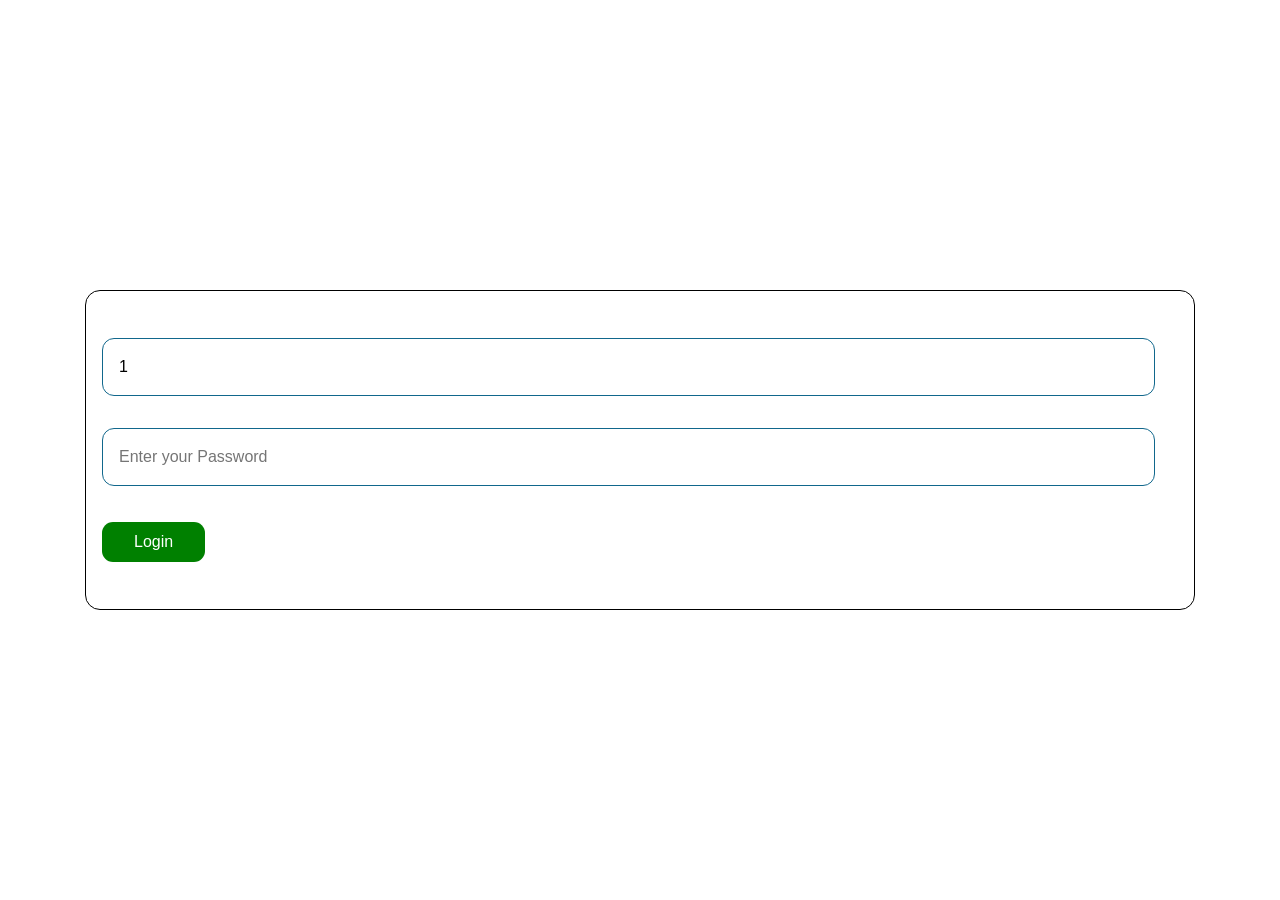
<file: index.html>
<!DOCTYPE html>
<html lang="en">

<head>
    <meta charset="UTF-8">
    <meta name="viewport" content="width=device-width, initial-scale=1.0">
    <title>Document</title>
    <link rel="stylesheet" href="https://cdn.jsdelivr.net/npm/bootstrap@4.1.3/dist/css/bootstrap.min.css"
        integrity="sha384-MCw98/SFnGE8fJT3GXwEOngsV7Zt27NXFoaoApmYm81iuXoPkFOJwJ8ERdknLPMO" crossorigin="anonymous">
    <link rel="stylesheet" href="style.css">

</head>

<body>
    <div class="loginForm">
        <div class="container">
            <div class="loginBox">
                <form action="" id="firstForm">
                    <input type="text" name="" id="email" placeholder="Enter Your Email" value=1>
                    <input type="password" name="" id="password" placeholder="Enter your Password">
                    <span class="warning" style="display:block"><small></small></span>
                    <button type="submit">Login</button>
                </form>
            </div>
        </div>
    </div>
    <div class="accountWindow toggle">
        <div class="dashboard">
            <div class="container wrapper">
                <div class="accountName">
                    <h1></h1>
                </div>
                <div class="row d-flex justify-content-around">
                    <div class="col-md-4">
                        <div class="box box-1">
                            <h3>Balance: $<span>0</span></h3>

                        </div>
                    </div>
                    <div class="col-md-4">
                        <div class="box box-2">
                            <h3>Deposit: $<span></span></h3>

                        </div>
                    </div>
                    <div class="col-md-4">
                        <div class="box box-3">
                            <h3>Withdraw: $<span></span></h3>

                        </div>
                    </div>
                </div>
            </div>
            <div class="inputBoxWrapper">
                <div class="container">
                    <div class="row">
                        <div class="col-md-6 d-flex justify-content-center">
                            <form class="inputBox" id="depositForm">
                                <h3>Deposit</h3>
                                <input type="text" name="" id="deposit" placeholder="$Amount">
                                <span id="depositInvalid"></span>
                                <button type="submit">Deposit</button>
                            </form>
                        </div>
                        <div class="col-md-6 d-flex justify-content-center">
                            <form class="inputBox" id="withdrawForm">
                                <h3>Withdraw</h3>
                                <input type="text" name="" id="withdraw" placeholder="$Amount">
                                <span id="withdrawInvalid"></span>
                                <button type="submit">Withdraw</button>

                            </form>
                        </div>
                    </div>
                    <div class="transfer">
                        <form action="" id="transferForm">
                            <input type="number" name="" id="accountNumber" placeholder="accountNo">
                            <input type="number" name="" id="transferAmount">
                            <button type="submit">Send</button>
                            <div class="info">
                                <h4></h4>
                                <h5></h5>
                            </div>
                        </form>
                    </div>
                    <div class="logOutSection">
                        <button class="btn btn-danger" id="logOutBtn">Log Out</button>
                    </div>
                </div>
            </div>
        </div>

    </div>
    <div class="adminWindow toggle">
        <div class="container">
            <div class="accountInfos">
                <table width="2">
                    <tr>
                        <td>Names</td>
                        <td>Accounts</td>
                        <td>balance</td>
                    </tr>
                    <tr>
                        <td>hello</td>
                        <td>number</td>
                    </tr>
                </table>
                <button class="edit">Edit</button>
                <button class="save">save</button>
                <div class="edited"></div>
            </div>
        </div>
    </div>
    <script src="script.js"></script>
    <script src="https://code.jquery.com/jquery-3.3.1.slim.min.js"
        integrity="sha384-q8i/X+965DzO0rT7abK41JStQIAqVgRVzpbzo5smXKp4YfRvH+8abtTE1Pi6jizo"
        crossorigin="anonymous"></script>
    <script src="https://cdn.jsdelivr.net/npm/popper.js@1.14.3/dist/umd/popper.min.js"
        integrity="sha384-ZMP7rVo3mIykV+2+9J3UJ46jBk0WLaUAdn689aCwoqbBJiSnjAK/l8WvCWPIPm49"
        crossorigin="anonymous"></script>
    <script src="https://cdn.jsdelivr.net/npm/bootstrap@4.1.3/dist/js/bootstrap.min.js"
        integrity="sha384-ChfqqxuZUCnJSK3+MXmPNIyE6ZbWh3IMqE241rYiqJxyMiZ6OW/JmZQ5stwEULTy"
        crossorigin="anonymous"></script>
</body>

</html>
</file>
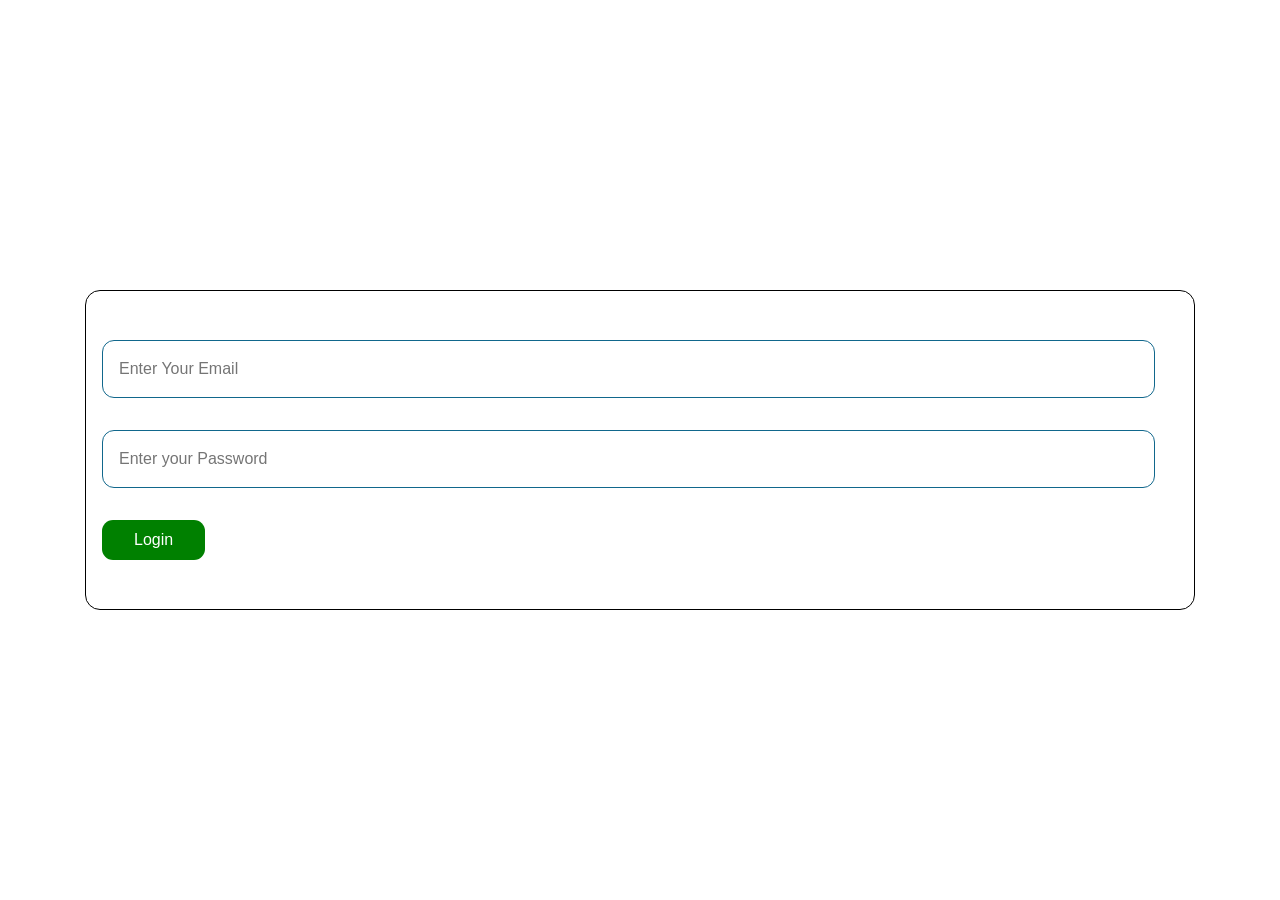
<file: bank.html>
<!DOCTYPE html>
<html lang="en">

<head>
    <meta charset="UTF-8">
    <meta name="viewport" content="width=device-width, initial-scale=1.0">
    <title>Document</title>
    <link rel="stylesheet" href="https://cdn.jsdelivr.net/npm/bootstrap@4.1.3/dist/css/bootstrap.min.css"
        integrity="sha384-MCw98/SFnGE8fJT3GXwEOngsV7Zt27NXFoaoApmYm81iuXoPkFOJwJ8ERdknLPMO" crossorigin="anonymous">
    <link rel="stylesheet" href="style.css">

</head>

<body>
    <div class="loginForm">
        <div class="container">
            <div class="loginBox">
                <form action="">
                    <input type="text" name="" id="email" placeholder="Enter Your Email">
                    <input type="password" name="" id="password" placeholder="Enter your Password">
                    <button type="submit">Login</button>
                </form>
            </div>
        </div>
    </div>
    <div class="accountWindow toggle">
        <div class="dashboard">
            <div class="container wrapper">
                <div class="row d-flex justify-content-around">
                    <div class="col-md-4">
                        <div class="box box-1">
                            <h3>Balance: $</h3>
                        </div>
                    </div>
                    <div class="col-md-4">
                        <div class="box box-2">
                            <h3>Deposit: $</h3>
                        </div>
                    </div>
                    <div class="col-md-4">
                        <div class="box box-3">
                            <h3>Withdraw: $</h3>
                        </div>
                    </div>
                </div>
            </div>
            <div class="inputBoxWrapper">
                <div class="container">
                    <div class="row">
                        <div class="col-md-6 d-flex justify-content-center">
                            <div class="inputBox">
                                <h3>Deposit</h3>
                                <input type="text" name="" id="" placeholder="$Amount">
                                <button>Deposit</button>
                            </div>
                        </div>
                        <div class="col-md-6 d-flex justify-content-center">
                            <div class="inputBox">
                                <h3>Withdraw</h3>
                                <input type="text" name="" id="" placeholder="$Amount">
                                <button>Withdraw</button>
                            </div>
                        </div>
                    </div>
                </div>
            </div>
        </div>

    </div>
    <script src="script.js"></script>
    <script src="https://code.jquery.com/jquery-3.3.1.slim.min.js"
        integrity="sha384-q8i/X+965DzO0rT7abK41JStQIAqVgRVzpbzo5smXKp4YfRvH+8abtTE1Pi6jizo"
        crossorigin="anonymous"></script>
    <script src="https://cdn.jsdelivr.net/npm/popper.js@1.14.3/dist/umd/popper.min.js"
        integrity="sha384-ZMP7rVo3mIykV+2+9J3UJ46jBk0WLaUAdn689aCwoqbBJiSnjAK/l8WvCWPIPm49"
        crossorigin="anonymous"></script>
    <script src="https://cdn.jsdelivr.net/npm/bootstrap@4.1.3/dist/js/bootstrap.min.js"
        integrity="sha384-ChfqqxuZUCnJSK3+MXmPNIyE6ZbWh3IMqE241rYiqJxyMiZ6OW/JmZQ5stwEULTy"
        crossorigin="anonymous"></script>
</body>

</html>
</file>
<file: style.css>
.loginForm {
    width: 100%;
    height: 100vh;
    /* background-color: red; */
    display: flex;
    justify-content: center;
    align-items: center;

}

.loginBox {
    /* background-color: green; */
    width: 100%;
    min-height: 20rem;
    display: flex;
    justify-content: center;
    flex-direction: column;
    border-radius: 15px;
    border: 1px solid black
}

.loginBox input {
    width: 95%;
    padding: 1rem;
    margin: 1rem;
    border-radius: 12px;
    border: 1px solid #11678c;
}

.loginBox button {
    width: fit-content;
    padding: 0.5rem 2rem;
    margin: 1rem;
    font-family: sans-serif;
    border: none;
    border-radius: 11px;
    color: white;
    background: green;
}

.warning {
    margin: 0.2rem 1rem;
    color: red
}


/* boxxxxxx */
.accountWindow {
    width: 100%;
    height: 100vh;
    /* background-color: red; */
    display: flex;
    flex-direction: column;
    justify-content: center;
    gap: 1rem;

}

.dashboard {

    width: 100%;

    min-height: 10rem
}

.wrapper {
    /* background-color: skyblue; */
    width: 100%;
}

.box {
    background-color: yellow;
    height: 9rem;
    display: flex;
    align-items: center;
    border-radius: 20px;
    padding: 1rem;
    /* gap: 4rem; */
    margin-top: 1rem;
}

.box-1 {
    background: #19bdce;
    backdrop-filter: blur(50px);
}

.box-2 {
    background-color: #ff4a4a;
}

.box-3 {
    background-color: orange;
}

.inputBoxWrapper {
    margin-top: 3rem;
}

.inputBox {
    width: 95%;
    background-color: #f5f5dc66;
    display: flex;
    flex-direction: column;
    height: 16rem;
    justify-content: center;
    box-shadow: 0px 2px 19px 1px #22181873;
    border-radius: 10px;
}

.inputBox h3 {
    margin: 0.5rem 1rem;
}

.inputBox input {
    margin: 0.5rem 1rem;
    padding: 0.5rem 1rem;
    border: 1px solid #0000002e;
}

.inputBox button {
    margin: 1rem;
    width: fit-content;
    padding: 0.5rem 1rem;
    border: none;
    background: green;
    color: white;
    border-radius: 10px;
}

#depositInvalid {
    margin: 0.2rem 1rem;
    color: red
}

#withdrawInvalid {
    margin: 0.2rem 1rem;
    color: red
}

.logOutSection {
    display: flex;
    /* background-color: red; */
    width: 100%;
    justify-content: end;
    margin-top: 2rem;
}

#logOutBtn {
    width: fit-content;
    margin-right: 1rem;
    border-radius: 10px;
}

.accountInfos table tr {
    border: 1px solid black;
}

.accountInfos table td {
    border: 1px solid black;
}

.toggle {
    display: none;
}
</file>
